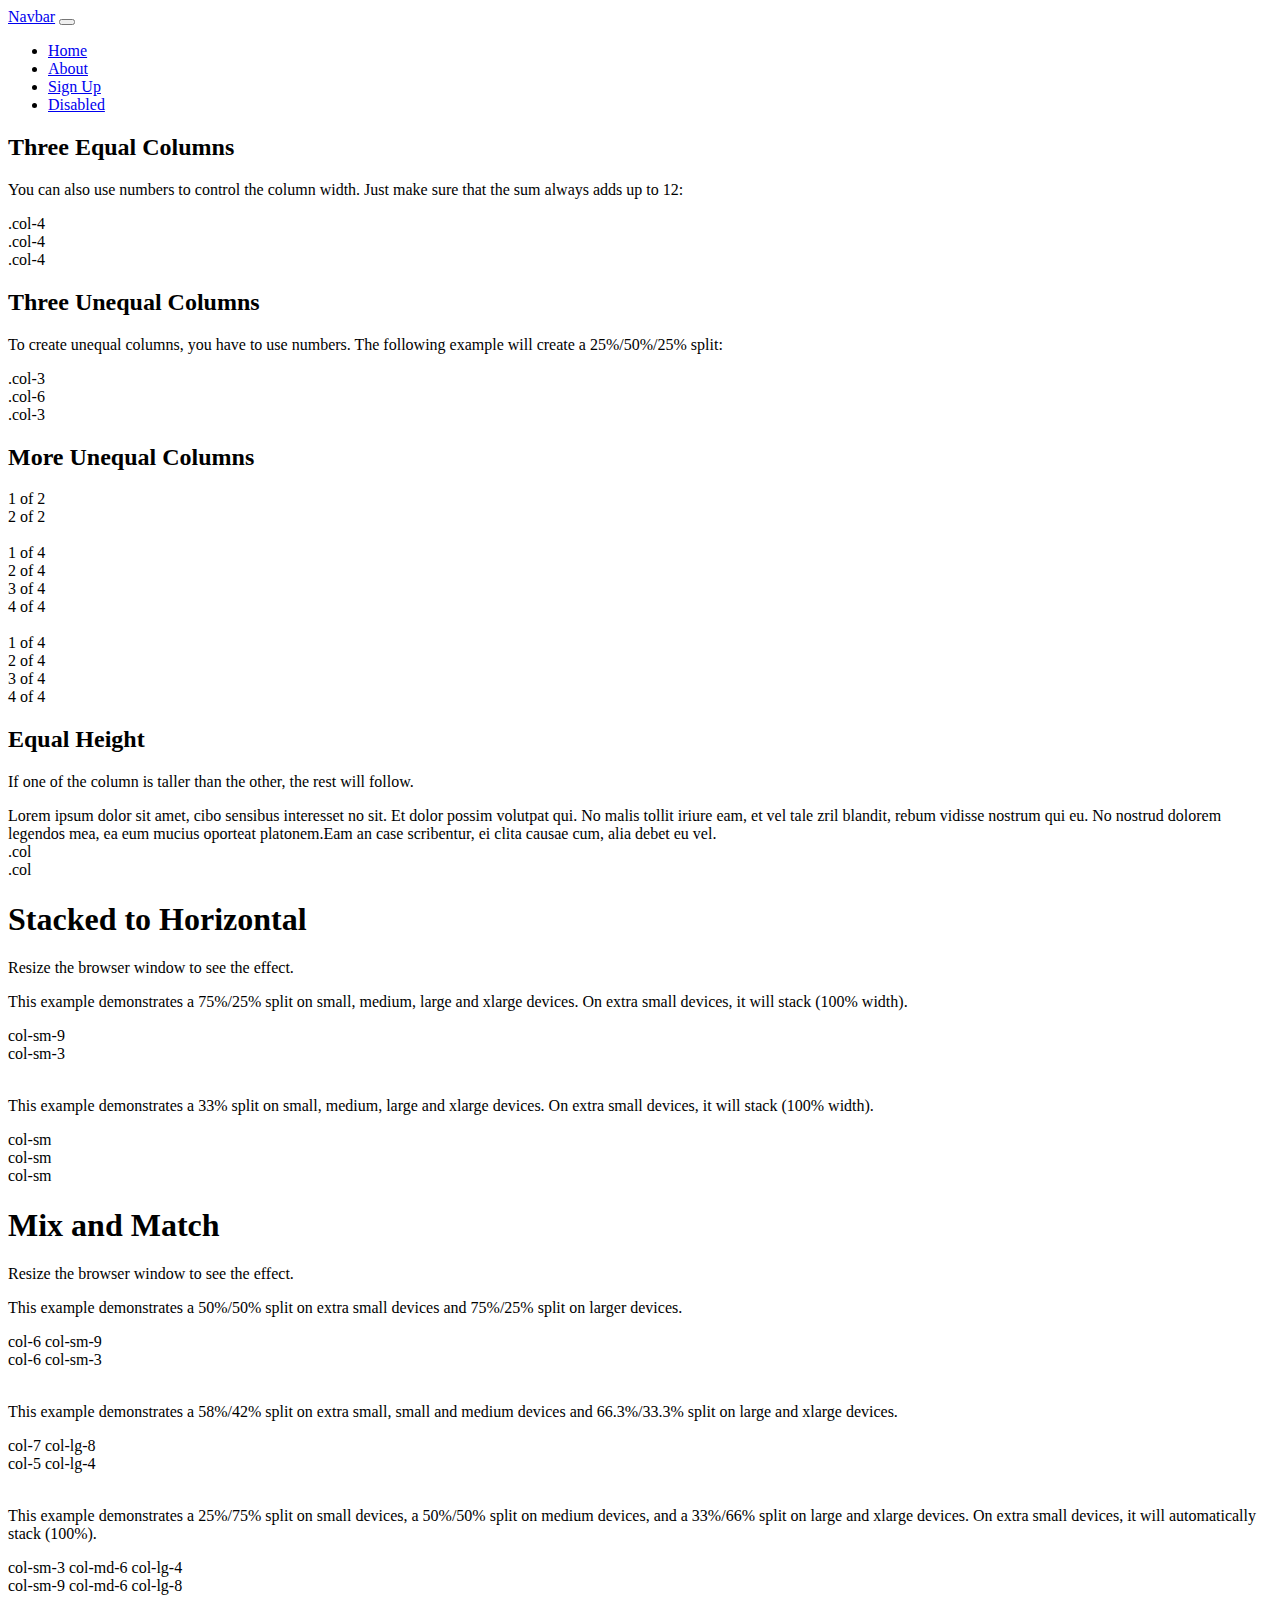
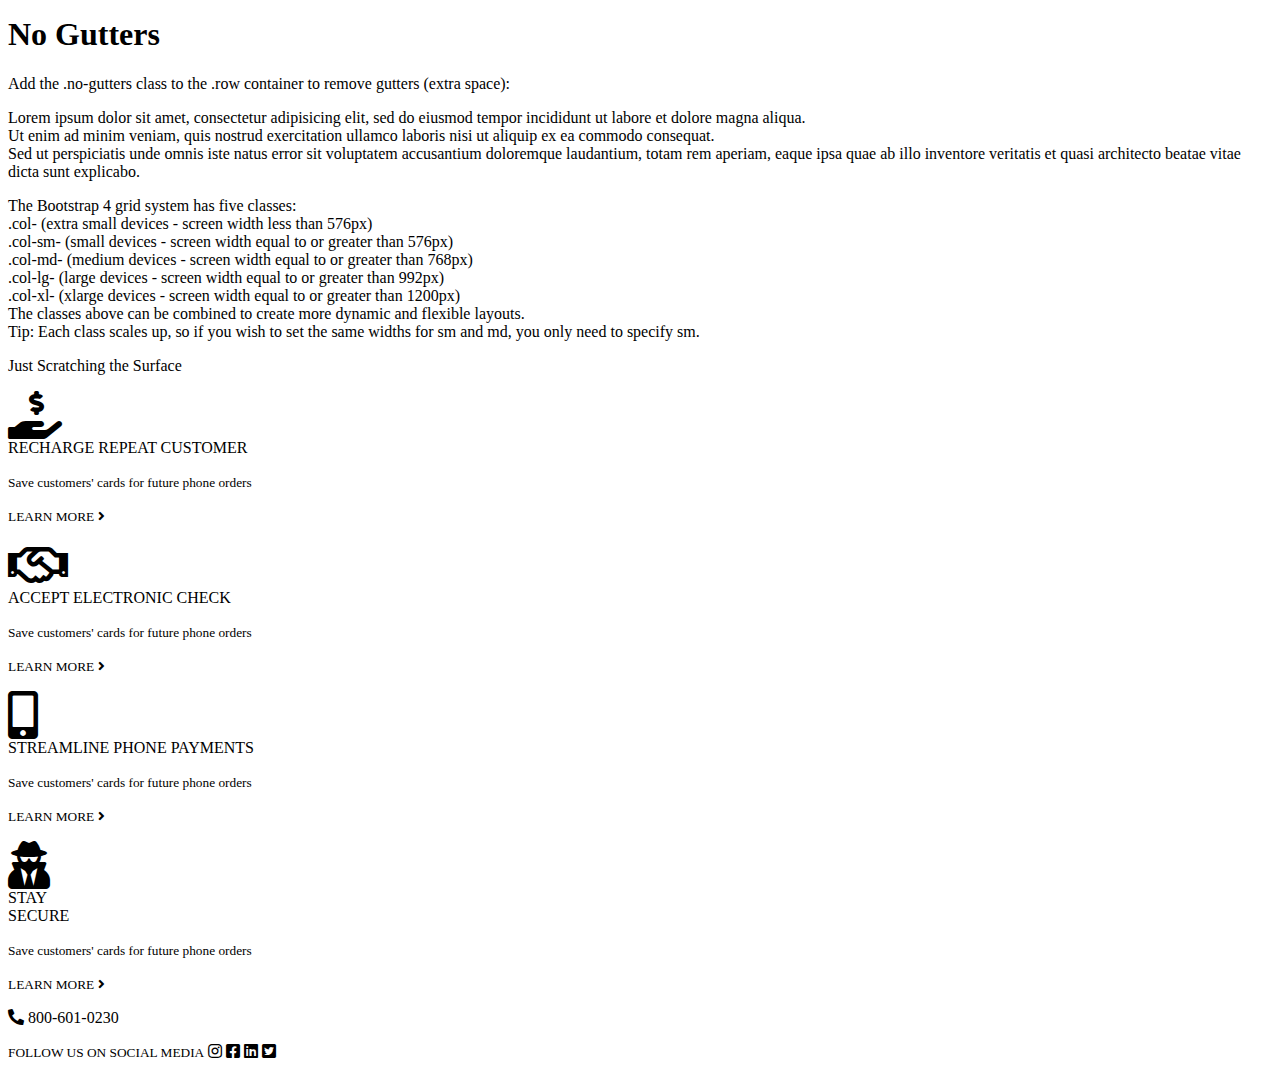
<file: About.html>
<!DOCTYPE html>
<html lang="en">
<head>
    <meta charset="UTF-8">
    <meta http-equiv="X-UA-Compatible" content="IE=edge">
    <meta name="viewport" content="width=device-width, initial-scale=1.0">
    <link href="https://cdn.jsdelivr.net/npm/bootstrap@5.0.1/dist/css/bootstrap.min.css" rel="stylesheet" integrity="sha384-+0n0xVW2eSR5OomGNYDnhzAbDsOXxcvSN1TPprVMTNDbiYZCxYbOOl7+AMvyTG2x" crossorigin="anonymous">
    <script src="https://cdn.jsdelivr.net/npm/bootstrap@5.0.1/dist/js/bootstrap.bundle.min.js" integrity="sha384-gtEjrD/SeCtmISkJkNUaaKMoLD0//ElJ19smozuHV6z3Iehds+3Ulb9Bn9Plx0x4" crossorigin="anonymous"></script>
    <script src="//cdnjs.cloudflare.com/ajax/libs/jquery/3.2.1/jquery.min.js"></script>
    <link rel="stylesheet" href="https://cdnjs.cloudflare.com/ajax/libs/font-awesome/4.7.0/css/font-awesome.css" />   
    <link rel="stylesheet" href="https://use.fontawesome.com/releases/v5.7.2/css/all.css">
    <title>Document</title>
</head>
<body>
    <!-- Nav -->
    <nav class="navbar navbar-expand-lg navbar-dark bg-dark">

        <div class="container-fluid">
          <a class="navbar-brand" href="#">Navbar</a>
          <button class="navbar-toggler" type="button" data-bs-toggle="collapse" data-bs-target="#navbarNav" aria-controls="navbarNav" aria-expanded="false" aria-label="Toggle navigation">
            <span class="navbar-toggler-icon"></span>
          </button>
          <div class="collapse navbar-collapse justify-content-end" id="navbarNav">
            <ul class="navbar-nav mr-auto " >
              <li class="nav-item">
                <a class="nav-link active" aria-current="page" href="#">Home</a>
              </li>
              <li class="nav-item">
                <a class="nav-link" href="About.html">About</a>
              </li>
              <li class="nav-item">
                <a class="nav-link" href="Signup.html">Sign Up
                </a>
              </li>
              <li class="nav-item">
                <a class="nav-link disabled" href="#" tabindex="-1" aria-disabled="true">Disabled</a>
              </li>
            </ul>
          </div>
        </div>
      </nav>
    <!-- Row 1 -->
    <div class="container-fluid">
        <h2>Three Equal Columns</h2>
        <p>You can also use numbers to control the column width. Just make sure that the sum always adds up to 12:</p>
        <div class="row">
          <div class="col-4 bg-success">.col-4</div>
          <div class="col-4 bg-warning">.col-4</div>
          <div class="col-4 bg-success">.col-4</div>
        </div>
      </div>
      <!-- Row 2 -->
      <div class="container-fluid">
        <h2>Three Unequal Columns</h2>
        <p>To create unequal columns, you have to use numbers. The following example will create a 25%/50%/25% split:</p>
        <div class="row">
          <div class="col-3 bg-success">.col-3</div>
          <div class="col-6 bg-warning">.col-6</div>
          <div class="col-3 bg-success">.col-3</div>
        </div>
      </div>
      <!-- Row 3 -->
      <div class="container-fluid">
        <h2>More Unequal Columns</h2>
        <div class="row">
          <div class="col-8 bg-success">1 of 2</div>
          <div class="col-4 bg-warning">2 of 2</div>
        </div>
        <!-- Row 4 -->
        <br>
        <div class="row">
          <div class="col-2 bg-success">1 of 4</div>
          <div class="col-2 bg-warning">2 of 4</div>
          <div class="col-2 bg-success">3 of 4</div>
          <div class="col-6 bg-warning">4  of 4</div>
        </div>
        <!-- Row 5 -->
        <br>
        <div class="row">
          <div class="col-4 bg-success">1 of 4</div>
          <div class="col-6 bg-warning">2 of 4</div>
          <div class="col bg-success">3 of 4</div>
          <div class="col bg-warning">4  of 4</div>
        </div>
      </div> 
      <div class="container-fluid">
        <h2>Equal Height</h2>
        <p>If one of the column is taller than the other, the rest will follow.</p>
      </div>
      
      <div class="container-fluid">
        <div class="row">
          <div class="col bg-success">Lorem ipsum dolor sit amet, cibo sensibus interesset no sit. Et dolor possim volutpat qui. No malis tollit iriure eam, et vel tale zril blandit, rebum vidisse nostrum qui eu. No nostrud dolorem legendos mea, ea eum mucius oporteat platonem.Eam an case scribentur, ei clita causae cum, alia debet eu vel.</div>
          <div class="col bg-warning">.col</div>
          <div class="col bg-success">.col</div>
        </div>
      </div>    
      <!-- Responsive Web  -->
      <div class="container-fluid">
        <h1>Stacked to Horizontal</h1>
        <p>Resize the browser window to see the effect.</p> 
        <p>This example demonstrates a 75%/25% split on small, medium, large and xlarge devices. On extra small devices, it will stack (100% width).</p>      
        <div class="container-fluid">     
          <div class="row">
            <div class="col-sm-9 bg-success">col-sm-9</div>
            <div class="col-sm-3 bg-warning">col-sm-3</div>
          </div>
        </div>
        <br>
        <p>This example demonstrates a 33% split on small, medium, large and xlarge devices. On extra small devices, it will stack (100% width).</p>      
        <div class="container-fluid">     
          <div class="row">
            <div class="col-sm bg-success">col-sm</div>
            <div class="col-sm bg-warning">col-sm</div>
            <div class="col-sm bg-success">col-sm</div>
          </div>
        </div>
      </div>
      <!-- New -->
      <div class="container-fluid">
        <h1>Mix and Match</h1>
        <p>Resize the browser window to see the effect.</p> 
        <p>This example demonstrates a 50%/50% split on extra small devices and 75%/25% split on larger devices.</p>      
        <div class="container-fluid">     
          <div class="row">
            <div class="col-6 col-sm-9 bg-success">col-6 col-sm-9</div>
            <div class="col-6 col-sm-3 bg-warning">col-6 col-sm-3</div>
          </div>
        </div>
        <br>
        <p>This example demonstrates a 58%/42% split on extra small, small and medium devices and 66.3%/33.3% split on large and xlarge devices.</p>      
        <div class="container-fluid">     
          <div class="row">
            <div class="col-7 col-lg-8 bg-success">col-7 col-lg-8</div>
            <div class="col-5 col-lg-4 bg-warning">col-5 col-lg-4</div>
          </div>
        </div>
        <br>
        <p>This example demonstrates a 25%/75% split on small devices, a 50%/50% split on medium devices, and a 33%/66% split on large and xlarge devices. On extra small devices, it will automatically stack (100%).</p>      
        <div class="container-fluid">     
          <div class="row">
            <div class="col-sm-3 col-md-6 col-lg-4 bg-success">col-sm-3 col-md-6 col-lg-4</div>
            <div class="col-sm-9 col-md-6 col-lg-8 bg-warning">col-sm-9 col-md-6 col-lg-8</div>
          </div>
        </div>
      </div>
      <!--Gutters  -->
      <div class="container-fluid">
        <h1>No Gutters</h1>
        <p>Add the .no-gutters class to the .row container to remove gutters (extra space):</p>
        <div class="container-fluid">
          <div class="row no-gutters ">
            <div class="col-3 bg-success">
              Lorem ipsum dolor sit amet, consectetur adipisicing elit, sed do eiusmod tempor incididunt ut labore et dolore magna aliqua.<br>
              Ut enim ad minim veniam, quis nostrud exercitation ullamco laboris nisi ut aliquip ex ea commodo consequat.
            </div>
            <div class="col-9 bg-warning">
              Sed ut perspiciatis unde omnis iste natus error sit voluptatem accusantium doloremque laudantium, totam rem aperiam, eaque ipsa quae ab illo inventore veritatis et quasi architecto beatae vitae dicta sunt explicabo.
            </div>
          </div>
        </div>
      </div>
      <!--Row   -->
      <p class="pt-5">
        The Bootstrap 4 grid system has five classes:
        <br>


        .col- (extra small devices - screen width less than 576px)
        <br>
        .col-sm- (small devices - screen width equal to or greater than 576px) <br>
        .col-md- (medium devices - screen width equal to or greater than 768px) <br>
        .col-lg- (large devices - screen width equal to or greater than 992px) <br>
        .col-xl- (xlarge devices - screen width equal to or greater than 1200px) <br>
        The classes above can be combined to create more dynamic and flexible layouts. <br>
        
        Tip: Each class scales up, so if you wish to set the same widths for sm and md, you only need to specify sm.
      </p>
      <!-- Footer -->
<div class='container-fluid bg-dark'>
    <div class="card bg-dark">
        <div class="heading text-center">
            <div class="head1">Just Scratching the Surface</div>
            <p class="bdr"></p>
        </div>
        <div class="card-body">
            <div class="row m-0 pt-5">
                <div class="card col-12 col-md-3">
                    <div class="card-content"> <i class="fas fa-hand-holding-usd fa-3x"></i>
                        <div class="card-title"> RECHARGE REPEAT CUSTOMER </div>
                        <p><small>Save customers' cards for future phone orders</small></p>
                        <div class="learn-more">
                            <p> <small> LEARN MORE <label><i class="fas fa-angle-right"></i></label> </small> </p>
                        </div>
                    </div>
                </div>
                <div class="card col-12 col-md-3">
                    <div class="card-content"> <i class="far fa-handshake fa-3x"></i>
                        <div class="card-title"> ACCEPT ELECTRONIC CHECK </div>
                        <p><small>Save customers' cards for future phone orders</small></p>
                        <div class="learn-more">
                            <p> <small> LEARN MORE <label><i class="fas fa-angle-right"></i></label> </small> </p>
                        </div>
                    </div>
                </div>
                <div class="card  col-12 col-md-3">
                    <div class="card-content"> <i class="fas fa-mobile-alt fa-3x"></i>
                        <div class="card-title"> STREAMLINE PHONE PAYMENTS </div>
                        <p><small>Save customers' cards for future phone orders</small></p>
                        <div class="learn-more">
                            <p> <small> LEARN MORE <label><i class="fas fa-angle-right"></i></label> </small> </p>
                        </div>
                    </div>
                </div>
                <div class="card col-12 col-md-3">
                    <div class="card-content"> <i class="fas fa-user-secret fa-3x"></i>
                        <div class="card-title"> STAY<br /> SECURE </div>
                        <p><small>Save customers' cards for future phone orders</small></p>
                        <div class="learn-more">
                            <p> <small> LEARN MORE <label><i class="fas fa-angle-right"></i></label> </small> </p>
                        </div>
                    </div>
                </div>
            </div>
        </div>
        <div class="card-footer row m-0">
            <p> <label> <i class="fas fa-phone fa-rotate-90 text-primary"></i> </label> 800-601-0230</p>
            <div>
                <p> <small class="follow-text">FOLLOW US ON SOCIAL MEDIA</small> <label class="footer-right"> <i class="fab fa-instagram"></i> <i class="fab fa-facebook-square"></i> <i class="fab fa-linkedin"></i> <i class="fab fa-twitter-square"></i> </label> </p>
            </div>
        </div>
    </div>
  </div>
    </body>
</html>
</file>
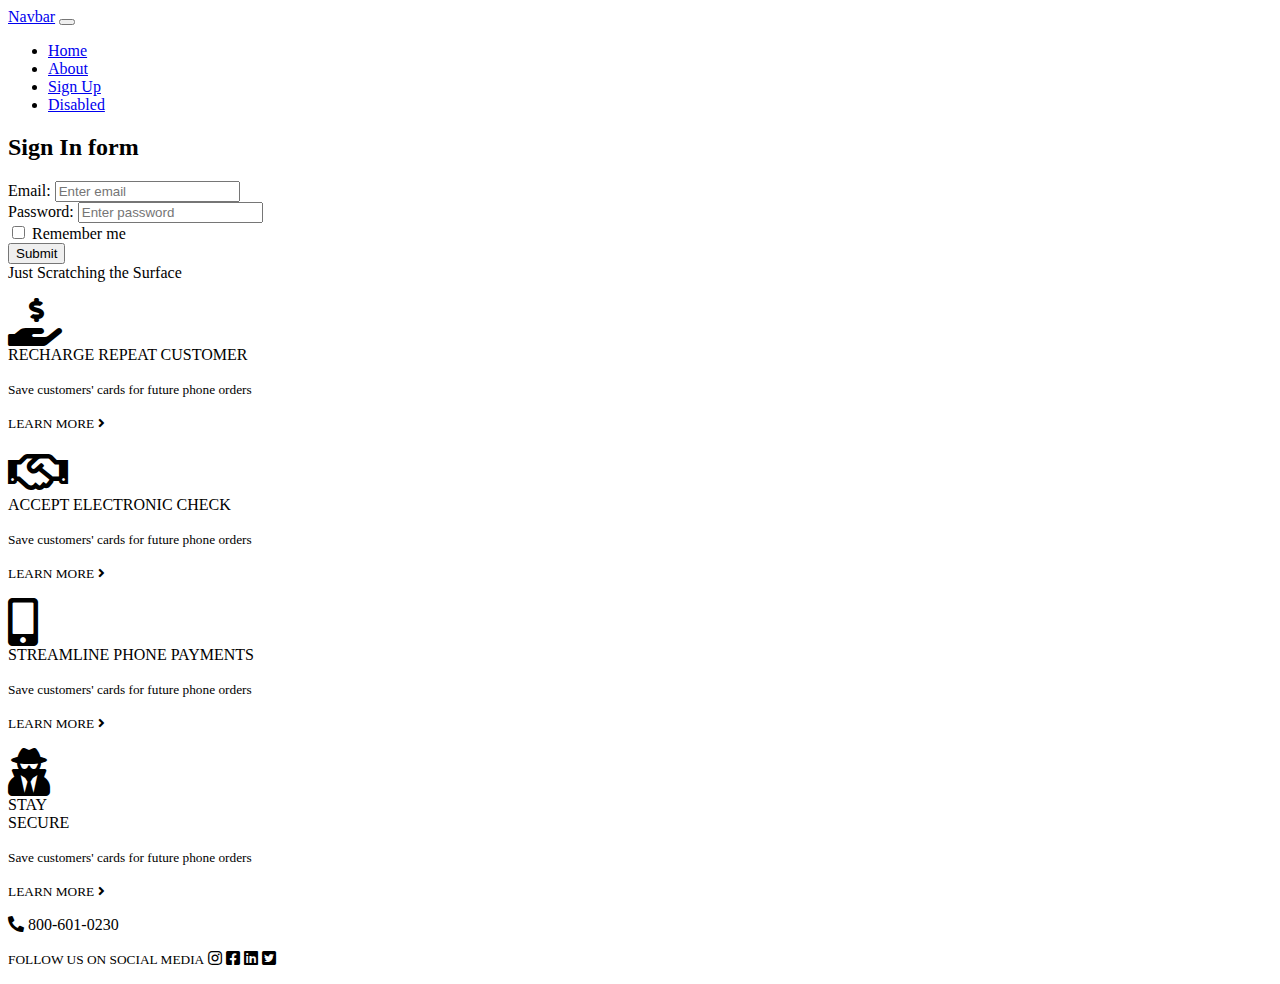
<file: Signup.html>
<!DOCTYPE html>
<html lang="en">
<head>
    <meta charset="UTF-8">
    <meta http-equiv="X-UA-Compatible" content="IE=edge">
    <meta name="viewport" content="width=device-width, initial-scale=1.0">
    <link href="https://cdn.jsdelivr.net/npm/bootstrap@5.0.1/dist/css/bootstrap.min.css" rel="stylesheet" integrity="sha384-+0n0xVW2eSR5OomGNYDnhzAbDsOXxcvSN1TPprVMTNDbiYZCxYbOOl7+AMvyTG2x" crossorigin="anonymous">
    <script src="https://cdn.jsdelivr.net/npm/bootstrap@5.0.1/dist/js/bootstrap.bundle.min.js" integrity="sha384-gtEjrD/SeCtmISkJkNUaaKMoLD0//ElJ19smozuHV6z3Iehds+3Ulb9Bn9Plx0x4" crossorigin="anonymous"></script>
    <script src="//cdnjs.cloudflare.com/ajax/libs/jquery/3.2.1/jquery.min.js"></script>
    <link rel="stylesheet" href="https://cdnjs.cloudflare.com/ajax/libs/font-awesome/4.7.0/css/font-awesome.css" />   
    <link rel="stylesheet" href="https://use.fontawesome.com/releases/v5.7.2/css/all.css">

    <title>Document</title>
</head>
<body>
    <nav class="navbar navbar-expand-lg navbar-dark bg-dark">

        <div class="container-fluid">
          <a class="navbar-brand" href="#">Navbar</a>
          <button class="navbar-toggler" type="button" data-bs-toggle="collapse" data-bs-target="#navbarNav" aria-controls="navbarNav" aria-expanded="false" aria-label="Toggle navigation">
            <span class="navbar-toggler-icon"></span>
          </button>
          <div class="collapse navbar-collapse justify-content-end" id="navbarNav">
            <ul class="navbar-nav mr-auto " >
              <li class="nav-item">
                <a class="nav-link active" aria-current="page" href="#">Home</a>
              </li>
              <li class="nav-item">
                <a class="nav-link" href="About.html">About</a>
              </li>
              <li class="nav-item">
                <a class="nav-link" href="Signup.html">Sign Up
                </a>
              </li>
              <li class="nav-item">
                <a class="nav-link disabled" href="#" tabindex="-1" aria-disabled="true">Disabled</a>
              </li>
            </ul>
          </div>
        </div>
      </nav>
      <!-- Container -->
    <div class="container">
  <h2>Sign In form</h2>
  <form action="/action_page.php">
    <div class="form-group">
      <label for="email">Email:</label>
      <input type="email" class="form-control" id="email" placeholder="Enter email" name="email">
    </div>
    <div class="form-group">
      <label for="pwd">Password:</label>
      <input type="password" class="form-control" id="pwd" placeholder="Enter password" name="pswd">
    </div>
    <div class="form-group form-check">
      <label class="form-check-label">
        <input class="form-check-input" type="checkbox" name="remember"> Remember me
      </label>
    </div>
    <button type="submit" class="btn btn-primary">Submit</button>
  </form>
</div>
<!-- Footer -->
<div class='container-fluid bg-dark'>
    <div class="card bg-dark">
        <div class="heading text-center">
            <div class="head1">Just Scratching the Surface</div>
            <p class="bdr"></p>
        </div>
        <div class="card-body">
            <div class="row m-0 pt-5">
                <div class="card col-12 col-md-3">
                    <div class="card-content"> <i class="fas fa-hand-holding-usd fa-3x"></i>
                        <div class="card-title"> RECHARGE REPEAT CUSTOMER </div>
                        <p><small>Save customers' cards for future phone orders</small></p>
                        <div class="learn-more">
                            <p> <small> LEARN MORE <label><i class="fas fa-angle-right"></i></label> </small> </p>
                        </div>
                    </div>
                </div>
                <div class="card col-12 col-md-3">
                    <div class="card-content"> <i class="far fa-handshake fa-3x"></i>
                        <div class="card-title"> ACCEPT ELECTRONIC CHECK </div>
                        <p><small>Save customers' cards for future phone orders</small></p>
                        <div class="learn-more">
                            <p> <small> LEARN MORE <label><i class="fas fa-angle-right"></i></label> </small> </p>
                        </div>
                    </div>
                </div>
                <div class="card  col-12 col-md-3">
                    <div class="card-content"> <i class="fas fa-mobile-alt fa-3x"></i>
                        <div class="card-title"> STREAMLINE PHONE PAYMENTS </div>
                        <p><small>Save customers' cards for future phone orders</small></p>
                        <div class="learn-more">
                            <p> <small> LEARN MORE <label><i class="fas fa-angle-right"></i></label> </small> </p>
                        </div>
                    </div>
                </div>
                <div class="card col-12 col-md-3">
                    <div class="card-content"> <i class="fas fa-user-secret fa-3x"></i>
                        <div class="card-title"> STAY<br /> SECURE </div>
                        <p><small>Save customers' cards for future phone orders</small></p>
                        <div class="learn-more">
                            <p> <small> LEARN MORE <label><i class="fas fa-angle-right"></i></label> </small> </p>
                        </div>
                    </div>
                </div>
            </div>
        </div>
        <div class="card-footer row m-0">
            <p> <label> <i class="fas fa-phone fa-rotate-90 text-primary"></i> </label> 800-601-0230</p>
            <div>
                <p> <small class="follow-text">FOLLOW US ON SOCIAL MEDIA</small> <label class="footer-right"> <i class="fab fa-instagram"></i> <i class="fab fa-facebook-square"></i> <i class="fab fa-linkedin"></i> <i class="fab fa-twitter-square"></i> </label> </p>
            </div>
        </div>
    </div>
  </div>
  
</body>
</html>
</file>
